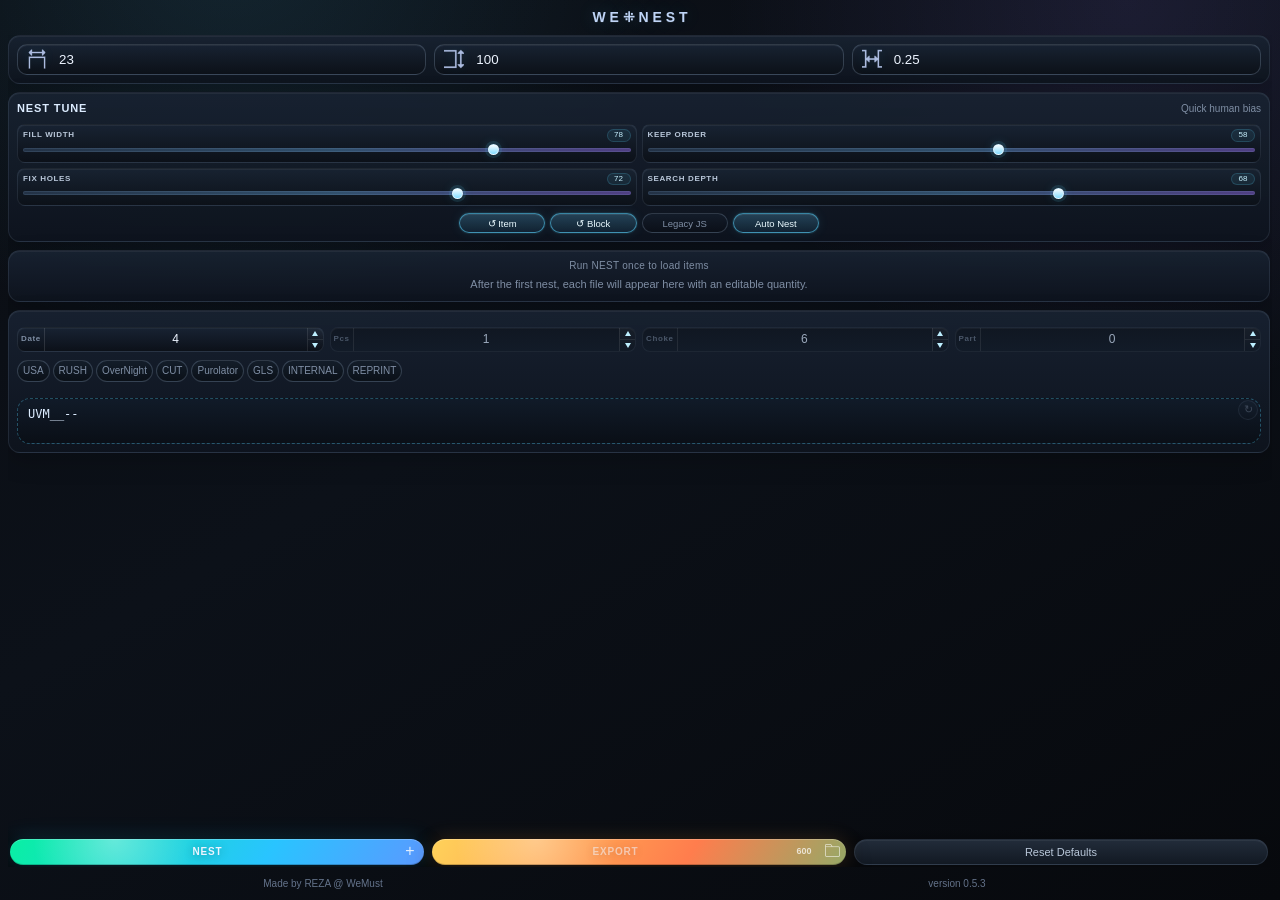
<file: extension/index.html>
<!doctype html>
<html lang="fa">
<head>
  <meta charset="utf-8" />
  <meta name="viewport" content="width=device-width, initial-scale=1" />
  <title>Nester</title>
  <link rel="stylesheet" href="styles.css" />
</head>
<body>
  <main class="panel">
    <div id="header"><h1>W E ⁜ N E S T</h1></div>
    <form id="settings-form">
      <section class="section">
        <div class="grid">
          <label class="field field-icon">
            <span class="sr-only">Width</span>
            <div class="input-with-icon">
              <img src="icons/W.png" alt="" class="input-icon" />
              <input id="sheetWidthIn" type="number" step="0.01" min="0.01" />
            </div>
          </label>
          <label class="field field-icon">
            <span class="sr-only">Max Length</span>
            <div class="input-with-icon">
              <img src="icons/H.png" alt="" class="input-icon" />
              <input id="maxLengthIn" type="number" step="0.01" min="0.01" />
            </div>
          </label>
          <label class="field field-icon">
            <span class="sr-only">Spacing</span>
            <div class="input-with-icon">
              <img src="icons/S.png" alt="" class="input-icon" />
              <input id="spacingIn" type="number" step="0.01" min="0" />
            </div>
          </label>
        </div>
      </section>

      <section class="section tune-section">
        <div class="section-head tune-head">
          <span class="tune-title">Nest Tune</span>
          <span id="solverModeNote" class="tune-note">Quick human bias</span>
        </div>
        <div class="tune-grid">
          <label class="slider-field">
            <div class="slider-head">
              <span>Fill Width</span>
              <output id="solverWidthFillBiasValue" for="solverWidthFillBias">0</output>
            </div>
            <input id="solverWidthFillBias" class="solver-slider" type="range" min="0" max="100" step="1" />
          </label>
          <label class="slider-field">
            <div class="slider-head">
              <span>Keep Order</span>
              <output id="solverOrderBiasValue" for="solverOrderBias">0</output>
            </div>
            <input id="solverOrderBias" class="solver-slider" type="range" min="0" max="100" step="1" />
          </label>
          <label class="slider-field">
            <div class="slider-head">
              <span>Fix Holes</span>
              <output id="solverHoleRepairBiasValue" for="solverHoleRepairBias">0</output>
            </div>
            <input id="solverHoleRepairBias" class="solver-slider" type="range" min="0" max="100" step="1" />
          </label>
          <label class="slider-field">
            <div class="slider-head">
              <span>Search Depth</span>
              <output id="solverSearchDepthValue" for="solverSearchDepth">0</output>
            </div>
            <input id="solverSearchDepth" class="solver-slider" type="range" min="0" max="100" step="1" />
          </label>
        </div>
        <div class="rotation-stack tune-rotation-stack">
          <label class="check check-grid">
            <input id="allowItemRotationInBlock" type="checkbox" />
            <span>↺ Item</span>
          </label>
          <label class="check check-grid">
            <input id="allowBlockRotationOnSheet" type="checkbox" />
            <span>↺ Block</span>
          </label>
          <label class="check check-grid">
            <input id="legacySolverEnabled" type="checkbox" />
            <span>Legacy JS</span>
          </label>
          <label class="check check-grid">
            <input id="autoNestEnabled" type="checkbox" />
            <span>Auto Nest</span>
          </label>
        </div>
      </section>

      <section class="section inventory-section">
        <div class="section-head">
          <span id="inventory-meta" class="inventory-meta">Run NEST once to load items</span>
        </div>
        <p id="inventory-empty" class="inventory-empty">After the first nest, each file will appear here with an editable quantity.</p>
        <div id="inventory-list" class="inventory-table" hidden></div>
      </section>

      <section class="section naming-section">
        <div class="result-name-fields">
          <div class="grid grid-3-tight grid-4-tight">
            <label class="field">
              <div class="number-field">
                <span class="input-knit">Date</span>
                <input id="outputDate" class="number-field-input" type="number" min="1" max="31" step="1" inputmode="numeric" />
                <div class="number-stepper">
                  <button class="number-stepper-btn" type="button" data-step-target="outputDate" data-step-dir="1" aria-label="Increase date"></button>
                  <button class="number-stepper-btn" type="button" data-step-target="outputDate" data-step-dir="-1" aria-label="Decrease date"></button>
                </div>
              </div>
            </label>
            <label class="field">
              <div class="number-field">
                <span class="input-knit is-resettable" data-default-target="outputPcCount">Pcs</span>
                <input id="outputPcCount" class="number-field-input" type="number" min="1" max="9" step="1" inputmode="numeric" />
                <div class="number-stepper">
                  <button class="number-stepper-btn" type="button" data-step-target="outputPcCount" data-step-dir="1" aria-label="Increase pcs"></button>
                  <button class="number-stepper-btn" type="button" data-step-target="outputPcCount" data-step-dir="-1" aria-label="Decrease pcs"></button>
                </div>
              </div>
            </label>
            <label class="field">
              <div class="number-field">
                <span class="input-knit is-resettable" data-default-target="outputChokeCount">Choke</span>
                <input id="outputChokeCount" class="number-field-input" type="number" min="1" max="8" step="1" inputmode="numeric" />
                <div class="number-stepper">
                  <button class="number-stepper-btn" type="button" data-step-target="outputChokeCount" data-step-dir="1" aria-label="Increase choke"></button>
                  <button class="number-stepper-btn" type="button" data-step-target="outputChokeCount" data-step-dir="-1" aria-label="Decrease choke"></button>
                </div>
              </div>
            </label>
            <label class="field">
              <div class="number-field">
                <span class="input-knit is-resettable" data-default-target="outputPartCount">Part</span>
                <input id="outputPartCount" class="number-field-input" type="number" min="0" max="9" step="1" inputmode="numeric" />
                <div class="number-stepper">
                  <button class="number-stepper-btn" type="button" data-step-target="outputPartCount" data-step-dir="1" aria-label="Increase part"></button>
                  <button class="number-stepper-btn" type="button" data-step-target="outputPartCount" data-step-dir="-1" aria-label="Decrease part"></button>
                </div>
              </div>
            </label>
          </div>

          <div class="tag-list" aria-label="Output tags">
            <label class="tag-pill"><input id="tagUSA" type="checkbox" /><span>USA</span></label>
            <label class="tag-pill"><input id="tagRUSH" type="checkbox" /><span>RUSH</span></label>
            <label class="tag-pill"><input id="tagOverNight" type="checkbox" /><span>OverNight</span></label>
            <label class="tag-pill"><input id="tagCUT" type="checkbox" /><span>CUT</span></label>
            <label class="tag-pill"><input id="tagPurolator" type="checkbox" /><span>Purolator</span></label>
            <label class="tag-pill"><input id="tagGLS" type="checkbox" /><span>GLS</span></label>
            <label class="tag-pill"><input id="tagINTERNAL" type="checkbox" /><span>INTERNAL</span></label>
            <label class="tag-pill"><input id="tagREPRINT" type="checkbox" /><span>REPRINT</span></label>
          </div>

          <div class="result-name-wrap">
            <textarea id="result-name-field" class="result-size-button result-name-input" rows="2" readonly spellcheck="false">UVM__--</textarea>
            <button id="btn-regenerate-name" class="result-name-reset" type="button" aria-label="Regenerate output name" title="Clear custom name and rebuild from current settings">&#8635;</button>
          </div>
        </div>
      </section>

      <div class="actions-sticky">
        <div class="actions actions-main">
          <div class="nest-action">
            <button id="btn-run" type="submit">NEST</button>
            <button id="btn-order-email" type="button" class="icon-button" aria-label="Paste order" title="Paste order">
              <span class="icon-button-text">+</span>
            </button>
          </div>
          <div class="export-action">
            <button id="btn-export" type="button">EXPORT</button>
            <button id="btn-export-dpi" type="button" class="icon-button export-dpi-button" aria-label="Toggle 600 dpi export" aria-pressed="false" title="Export at 600 dpi">600</button>
            <button id="btn-export-folder" type="button" class="icon-button" aria-label="Choose extra export folder" title="Choose extra export folder">
              <img src="icons/folder.png" alt="" class="icon-button-img" />
            </button>
          </div>
          <button id="btn-reset" type="button" class="secondary">Reset Defaults</button>
        </div>
        <div id="panel-feedback" class="panel-feedback" hidden aria-live="polite"></div>
      </div>
    </form>
    <div id="order-email-wrap" class="order-email-modal" hidden>
      <div id="order-email-backdrop" class="order-email-backdrop"></div>
      <div class="order-email-card" role="dialog" aria-modal="true" aria-label="Paste order">
        <div class="order-email-head">
          <strong>Paste Order</strong>
          <button id="btn-order-email-close" class="order-email-close" type="button" aria-label="Close paste order">&times;</button>
        </div>
        <textarea
          id="order-email-text"
          class="order-email-text"
          rows="7"
          spellcheck="false"
          placeholder="Paste the order email text here"
        ></textarea>
      </div>
    </div>
    <div class="actions footer-actions">
      <h3>Made by REZA @ WeMust</h3>
      <h3>version 0.5.3</h3>
    </div>
  </main>

  <script src="panel.js"></script>
</body>
</html>
</file>
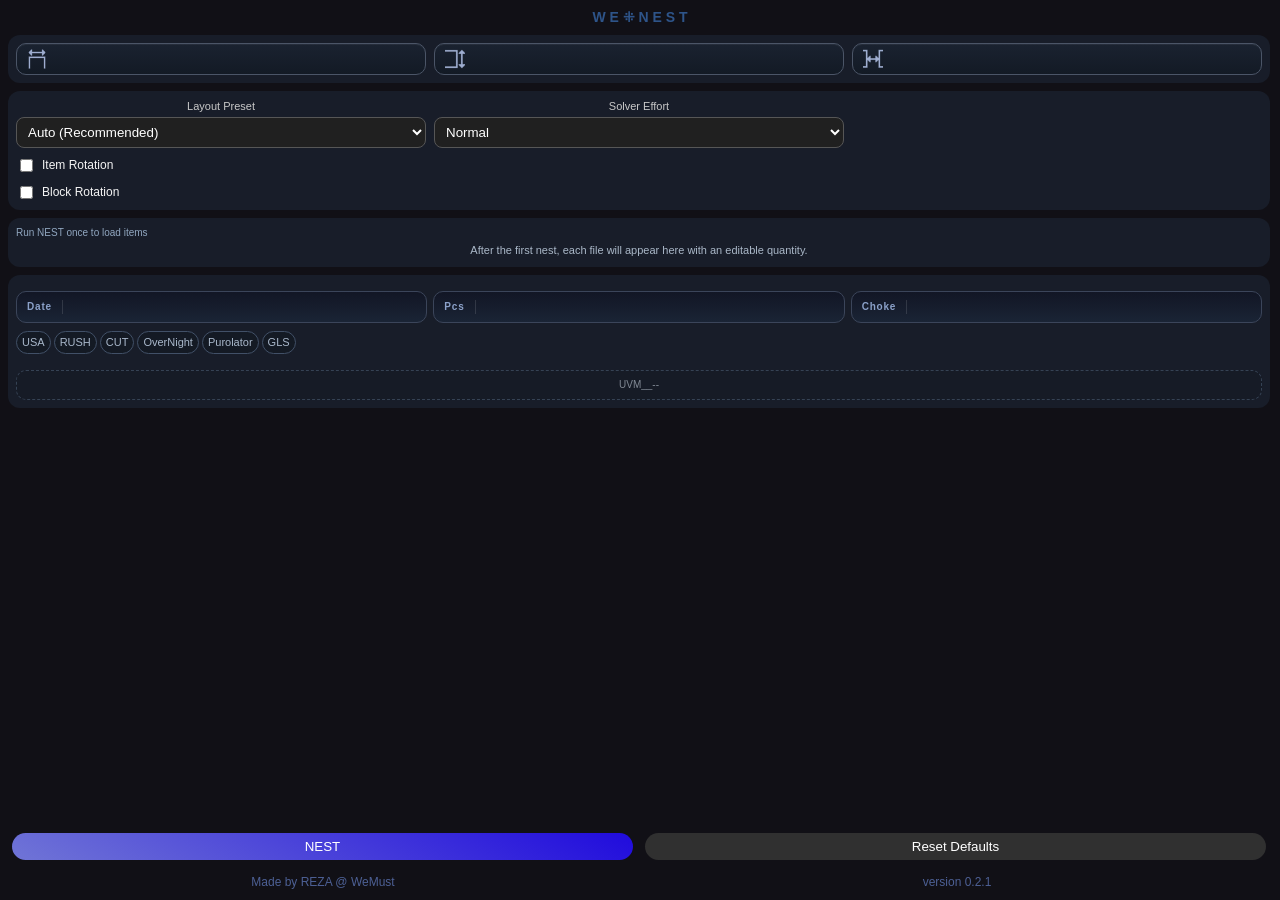
<file: illustrator-cep-2026-starter/extension/index.html>
<!doctype html>
<html lang="fa">
<head>
  <meta charset="utf-8" />
  <meta name="viewport" content="width=device-width, initial-scale=1" />
  <title>Nester</title>
  <link rel="stylesheet" href="styles.css" />
</head>
<body>
  <main class="panel">
    <div id="header"><h1>W E ⁜ N E S T</h1></div>
    <form id="settings-form">
      <section class="section">
        <div class="grid">
          <label class="field field-icon">
            <span class="sr-only">Width</span>
            <div class="input-with-icon">
              <img src="icons/W.png" alt="" class="input-icon" />
              <input id="sheetWidthIn" type="number" step="0.01" min="0.01" />
            </div>
          </label>
          <label class="field field-icon">
            <span class="sr-only">Max Length</span>
            <div class="input-with-icon">
              <img src="icons/H.png" alt="" class="input-icon" />
              <input id="maxLengthIn" type="number" step="0.01" min="0.01" />
            </div>
          </label>
          <label class="field field-icon">
            <span class="sr-only">Spacing</span>
            <div class="input-with-icon">
              <img src="icons/S.png" alt="" class="input-icon" />
              <input id="spacingIn" type="number" step="0.01" min="0" />
            </div>
          </label>
        </div>
      </section>

      <section class="section">
        <div class="grid">
          <label class="field">
            <span>Layout Preset</span>
            <select id="optimizePreset">
              <option value="Auto">Auto (Recommended)</option>
              <option value="Compact">Compact</option>
              <option value="Balanced">Balanced</option>
              <option value="Ordered">Ordered</option>
            </select>
          </label>
          <label class="field">
            <span>Solver Effort</span>
            <select id="searchEffort">
              <option value="Normal">Normal</option>
              <option value="High">High</option>
            </select>
          </label>
        </div>
        <label class="check">
          <input id="allowItemRotationInBlock" type="checkbox" />
          <span>Item Rotation</span>
        </label>
        <label class="check">
          <input id="allowBlockRotationOnSheet" type="checkbox" />
          <span>Block Rotation</span>
        </label>
      </section>

      <section class="section inventory-section">
        <div class="section-head">
          <span id="inventory-meta" class="inventory-meta">Run NEST once to load items</span>
        </div>
        <p id="inventory-empty" class="inventory-empty">After the first nest, each file will appear here with an editable quantity.</p>
        <div id="inventory-list" class="inventory-table" hidden></div>
      </section>

      <section class="section naming-section">
        <div class="result-name-fields">
          <div class="grid grid-3-tight">
            <label class="field">
              <div class="number-field">
                <span class="input-knit">Date</span>
                <input id="outputDate" type="number" min="1" max="31" step="1" />
              </div>
            </label>
            <label class="field">
              <div class="number-field">
                <span class="input-knit">Pcs</span>
                <input id="outputPcCount" type="number" min="1" max="9" step="1" />
              </div>
            </label>
            <label class="field">
              <div class="number-field">
                <span class="input-knit">Choke</span>
                <input id="outputChokeCount" type="number" min="1" max="8" step="1" />
              </div>
            </label>
          </div>

          <div class="tag-list" aria-label="Output tags">
            <label class="tag-pill"><input id="tagUSA" type="checkbox" /><span>USA</span></label>
            <label class="tag-pill"><input id="tagRUSH" type="checkbox" /><span>RUSH</span></label>
            <label class="tag-pill"><input id="tagCUT" type="checkbox" /><span>CUT</span></label>
            <label class="tag-pill"><input id="tagOverNight" type="checkbox" /><span>OverNight</span></label>
            <label class="tag-pill"><input id="tagPurolator" type="checkbox" /><span>Purolator</span></label>
            <label class="tag-pill"><input id="tagGLS" type="checkbox" /><span>GLS</span></label>
          </div>

          <button id="btn-copy-output-size" type="button" class="result-size-button" disabled>UVM__--</button>
        </div>
      </section>

      <div class="actions actions-sticky">
        <button id="btn-run" type="submit">NEST</button>
        <button id="btn-reset" type="button" class="secondary">Reset Defaults</button>
      </div>
    </form>
    <div class="actions footer-actions">
      <h3>Made by REZA @ WeMust</h3>
      <h3>version 0.2.1</h3>
    </div>
  </main>

  <script src="panel.js"></script>
</body>
</html>
</file>
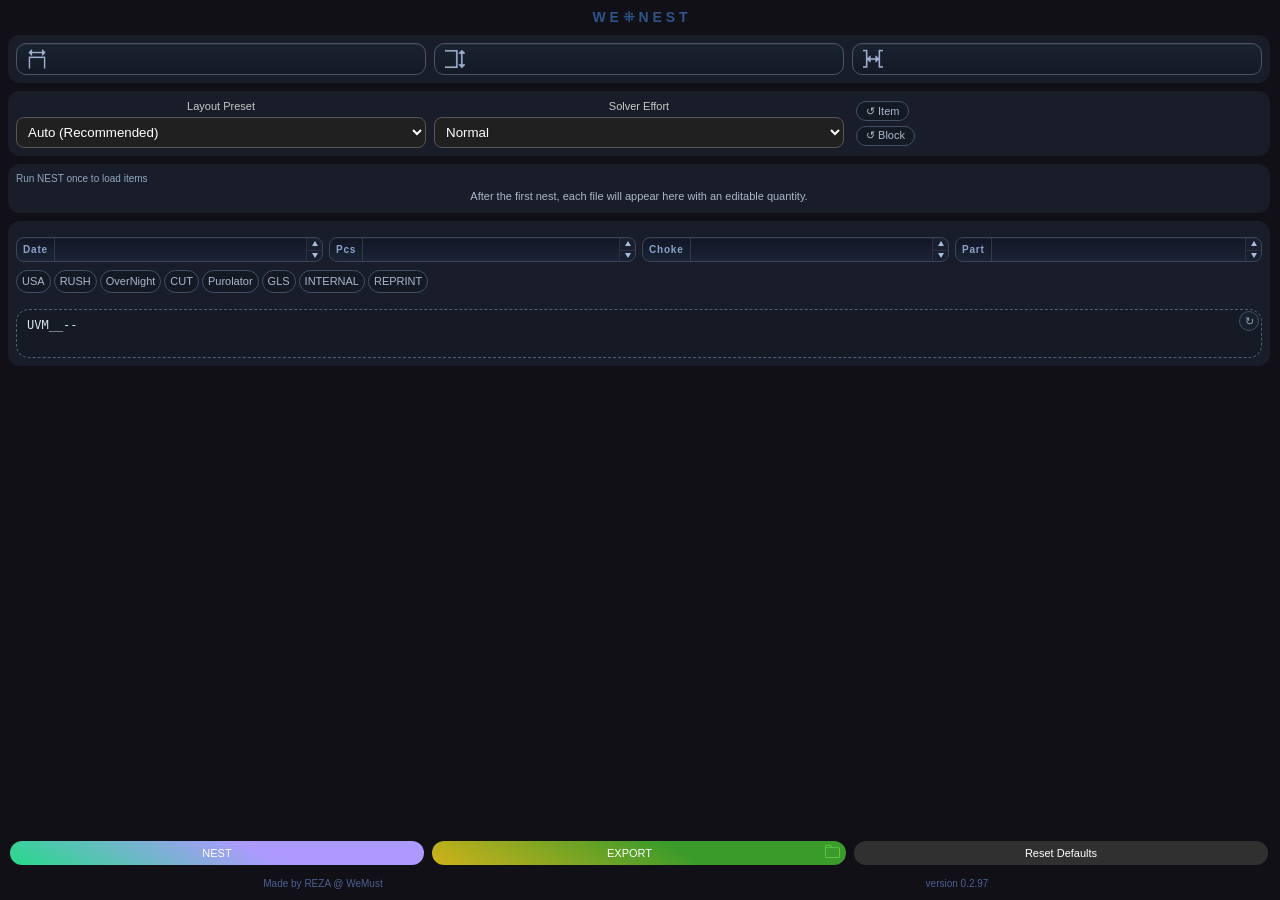
<file: WeNest/extension/index.html>
<!doctype html>
<html lang="fa">
<head>
  <meta charset="utf-8" />
  <meta name="viewport" content="width=device-width, initial-scale=1" />
  <title>Nester</title>
  <link rel="stylesheet" href="styles.css" />
</head>
<body>
  <main class="panel">
    <div id="header"><h1>W E ⁜ N E S T</h1></div>
    <form id="settings-form">
      <section class="section">
        <div class="grid">
          <label class="field field-icon">
            <span class="sr-only">Width</span>
            <div class="input-with-icon">
              <img src="icons/W.png" alt="" class="input-icon" />
              <input id="sheetWidthIn" type="number" step="0.01" min="0.01" />
            </div>
          </label>
          <label class="field field-icon">
            <span class="sr-only">Max Length</span>
            <div class="input-with-icon">
              <img src="icons/H.png" alt="" class="input-icon" />
              <input id="maxLengthIn" type="number" step="0.01" min="0.01" />
            </div>
          </label>
          <label class="field field-icon">
            <span class="sr-only">Spacing</span>
            <div class="input-with-icon">
              <img src="icons/S.png" alt="" class="input-icon" />
              <input id="spacingIn" type="number" step="0.01" min="0" />
            </div>
          </label>
        </div>
      </section>

      <section class="section">
        <div class="grid settings-top-grid">
          <label class="field">
            <span>Layout Preset</span>
            <select id="optimizePreset">
              <option value="Auto">Auto (Recommended)</option>
              <option value="Compact">Compact</option>
              <option value="Balanced">Balanced</option>
              <option value="Ordered">Ordered</option>
            </select>
          </label>
          <label class="field">
            <span>Solver Effort</span>
            <select id="searchEffort">
              <option value="Normal">Normal</option>
              <option value="High">High</option>
            </select>
          </label>
          <div class="rotation-stack">
            <label class="check check-grid">
              <input id="allowItemRotationInBlock" type="checkbox" />
              <span>↺ Item</span>
            </label>
            <label class="check check-grid">
              <input id="allowBlockRotationOnSheet" type="checkbox" />
              <span>↺ Block</span>
            </label>
          </div>
        </div>
      </section>

      <section class="section inventory-section">
        <div class="section-head">
          <span id="inventory-meta" class="inventory-meta">Run NEST once to load items</span>
        </div>
        <p id="inventory-empty" class="inventory-empty">After the first nest, each file will appear here with an editable quantity.</p>
        <div id="inventory-list" class="inventory-table" hidden></div>
      </section>

      <section class="section naming-section">
        <div class="result-name-fields">
          <div class="grid grid-3-tight grid-4-tight">
            <label class="field">
              <div class="number-field">
                <span class="input-knit">Date</span>
                <input id="outputDate" class="number-field-input" type="number" min="1" max="31" step="1" inputmode="numeric" />
                <div class="number-stepper">
                  <button class="number-stepper-btn" type="button" data-step-target="outputDate" data-step-dir="1" aria-label="Increase date"></button>
                  <button class="number-stepper-btn" type="button" data-step-target="outputDate" data-step-dir="-1" aria-label="Decrease date"></button>
                </div>
              </div>
            </label>
            <label class="field">
              <div class="number-field">
                <span class="input-knit">Pcs</span>
                <input id="outputPcCount" class="number-field-input" type="number" min="1" max="9" step="1" inputmode="numeric" />
                <div class="number-stepper">
                  <button class="number-stepper-btn" type="button" data-step-target="outputPcCount" data-step-dir="1" aria-label="Increase pcs"></button>
                  <button class="number-stepper-btn" type="button" data-step-target="outputPcCount" data-step-dir="-1" aria-label="Decrease pcs"></button>
                </div>
              </div>
            </label>
            <label class="field">
              <div class="number-field">
                <span class="input-knit">Choke</span>
                <input id="outputChokeCount" class="number-field-input" type="number" min="1" max="8" step="1" inputmode="numeric" />
                <div class="number-stepper">
                  <button class="number-stepper-btn" type="button" data-step-target="outputChokeCount" data-step-dir="1" aria-label="Increase choke"></button>
                  <button class="number-stepper-btn" type="button" data-step-target="outputChokeCount" data-step-dir="-1" aria-label="Decrease choke"></button>
                </div>
              </div>
            </label>
            <label class="field">
              <div class="number-field">
                <span class="input-knit">Part</span>
                <input id="outputPartCount" class="number-field-input" type="number" min="0" max="9" step="1" inputmode="numeric" />
                <div class="number-stepper">
                  <button class="number-stepper-btn" type="button" data-step-target="outputPartCount" data-step-dir="1" aria-label="Increase part"></button>
                  <button class="number-stepper-btn" type="button" data-step-target="outputPartCount" data-step-dir="-1" aria-label="Decrease part"></button>
                </div>
              </div>
            </label>
          </div>

          <div class="tag-list" aria-label="Output tags">
            <label class="tag-pill"><input id="tagUSA" type="checkbox" /><span>USA</span></label>
            <label class="tag-pill"><input id="tagRUSH" type="checkbox" /><span>RUSH</span></label>
            <label class="tag-pill"><input id="tagOverNight" type="checkbox" /><span>OverNight</span></label>
            <label class="tag-pill"><input id="tagCUT" type="checkbox" /><span>CUT</span></label>
            <label class="tag-pill"><input id="tagPurolator" type="checkbox" /><span>Purolator</span></label>
            <label class="tag-pill"><input id="tagGLS" type="checkbox" /><span>GLS</span></label>
            <label class="tag-pill"><input id="tagINTERNAL" type="checkbox" /><span>INTERNAL</span></label>
            <label class="tag-pill"><input id="tagREPRINT" type="checkbox" /><span>REPRINT</span></label>
          </div>

          <div class="result-name-wrap">
            <textarea id="result-name-field" class="result-size-button result-name-input" rows="2" readonly spellcheck="false">UVM__--</textarea>
            <button id="btn-regenerate-name" class="result-name-reset" type="button" aria-label="Regenerate output name" title="Clear custom name and rebuild from current settings">&#8635;</button>
          </div>
        </div>
      </section>

      <div class="actions-sticky">
        <div class="actions actions-main">
          <button id="btn-run" type="submit">NEST</button>
          <div class="export-action">
            <button id="btn-export" type="button">EXPORT</button>
            <button id="btn-export-folder" type="button" class="icon-button" aria-label="Choose extra export folder" title="Choose extra export folder">
              <img src="icons/folder.png" alt="" class="icon-button-img" />
            </button>
          </div>
          <button id="btn-reset" type="button" class="secondary">Reset Defaults</button>
        </div>
        <div id="panel-feedback" class="panel-feedback" hidden aria-live="polite"></div>
      </div>
    </form>
    <div class="actions footer-actions">
      <h3>Made by REZA @ WeMust</h3>
      <h3>version 0.2.97</h3>
    </div>
  </main>

  <script src="panel.js"></script>
</body>
</html>
</file>
<file: extension/styles.css>
* {
  box-sizing: border-box;
}

:root {
  --bg-0: #07090d;
  --bg-1: #0d1118;
  --bg-2: #111823;
  --bg-3: #151e2b;
  --bg-4: #1a2636;
  --line-soft: rgba(144, 163, 190, 0.14);
  --line: rgba(164, 186, 216, 0.24);
  --line-strong: rgba(178, 207, 247, 0.38);
  --text: #edf4ff;
  --text-soft: #b9c7d9;
  --text-muted: #7f8ea4;
  --accent: #58d5ff;
  --accent-2: #9c7cff;
  --success: #30e7a2;
  --success-deep: #0b8b61;
  --warning: #ffbd57;
  --danger: #ff657d;
  --shadow-deep: 0 16px 34px rgba(0, 0, 0, 0.38);
  --shadow-inset: inset 0 1px 0 rgba(255, 255, 255, 0.055);
  --field-bg: linear-gradient(180deg, rgba(24, 35, 50, 0.98), rgba(12, 17, 25, 0.98));
}

html,
body {
  margin: 0;
  height: 100%;
  font:
    12px/1.35 "Segoe UI",
    Tahoma,
    sans-serif;
  background: var(--bg-0);
  color: var(--text);
  -webkit-user-select: none;
  user-select: none;
  scrollbar-color: #314058 #090d13;
  scrollbar-width: thin;
  background-image:
    radial-gradient(circle at 18% -8%, rgba(88, 213, 255, 0.12), transparent 30%),
    radial-gradient(circle at 88% 0%, rgba(156, 124, 255, 0.11), transparent 28%),
    linear-gradient(150deg, #0a0d13 0%, #0c1119 42%, #07090d 100%);
}

body {
  padding: 8px;
}

body::-webkit-scrollbar,
#settings-form::-webkit-scrollbar {
  width: 10px;
}

body::-webkit-scrollbar-track,
#settings-form::-webkit-scrollbar-track {
  background: #090d13;
  border-radius: 10px;
}

body::-webkit-scrollbar-thumb,
#settings-form::-webkit-scrollbar-thumb {
  background: linear-gradient(180deg, #3b4d67, #243248);
  border-radius: 10px;
  border: 2px solid #090d13;
}

body::-webkit-scrollbar-thumb:hover,
#settings-form::-webkit-scrollbar-thumb:hover {
  background: linear-gradient(180deg, #4b6485, #30435c);
}

.panel {
  text-align: center;
  height: 100%;
  display: flex;
  flex-direction: column;
  gap: 8px;
}

#header h1 {
  color: #bfd4f6;
  margin: 0;
  font-size: 14px;
  font-weight: 600;
  text-shadow:
    0 0 18px rgba(88, 213, 255, 0.22),
    0 1px 0 rgba(255, 255, 255, 0.06);
}

#settings-form {
  min-height: 0;
  flex: 1;
  overflow: auto;
  display: flex;
  flex-direction: column;
  gap: 8px;
  padding-right: 2px;
}

.section {
  border: 1px solid var(--line-soft);
  border-radius: 12px;
  background:
    linear-gradient(180deg, rgba(24, 34, 49, 0.94), rgba(14, 20, 30, 0.96));
  padding: 8px;
  text-align: center;
  box-shadow:
    var(--shadow-inset),
    0 8px 24px rgba(0, 0, 0, 0.18);
}

.section-head {
  display: flex;
  align-items: center;
  justify-content: space-between;
  gap: 8px;
  margin-bottom: 4px;
}

h2 {
  margin: 0;
  font-size: 12px;
  font-weight: 600;
  color: rgba(213, 226, 245, 0.5);
}

.grid {
  display: grid;
  grid-template-columns: repeat(3, minmax(0, 1fr));
  gap: 8px;
}

.grid-3-tight {
  grid-template-columns: repeat(3, minmax(0, 1fr));
  gap: 6px;
}

.settings-top-grid {
  grid-template-columns: repeat(3, minmax(0, 1fr));
}

.tune-section {
  text-align: left;
}

.tune-head {
  margin-bottom: 8px;
}

.tune-title {
  font-size: 11px;
  font-weight: 600;
  color: #dcecff;
  letter-spacing: 0.08em;
  text-transform: uppercase;
}

.tune-note {
  font-size: 10px;
  color: var(--text-muted);
}

.tune-grid {
  display: grid;
  grid-template-columns: repeat(2, minmax(0, 1fr));
  gap: 5px;
}

.slider-field {
  display: flex;
  flex-direction: column;
  gap: 1px;
  padding: 4px 5px 5px;
  border: 1px solid var(--line-soft);
  border-radius: 8px;
  background: var(--field-bg);
  box-shadow: var(--shadow-inset);
}

.slider-head {
  display: flex;
  align-items: center;
  justify-content: space-between;
  gap: 5px;
}

.slider-head span {
  font-size: 8px;
  font-weight: 600;
  color: var(--text-soft);
  letter-spacing: 0.08em;
  text-transform: uppercase;
}

.slider-head output {
  min-width: 24px;
  padding: 0 4px;
  border-radius: 999px;
  background: rgba(88, 213, 255, 0.08);
  border: 1px solid rgba(88, 213, 255, 0.18);
  color: #c8f1ff;
  font-size: 8px;
  line-height: 1.35;
  text-align: center;
}

.solver-slider {
  width: 100%;
  margin: 0;
  height: 14px;
  padding: 0;
  border: 0;
  appearance: none;
  -webkit-appearance: none;
  background: transparent;
  cursor: pointer;
}

.solver-slider:focus {
  outline: none;
}

.solver-slider::-webkit-slider-runnable-track {
  height: 4px;
  border-radius: 999px;
  background: linear-gradient(90deg, #233246 0%, #31506d 52%, #4f3f83 100%);
  box-shadow: inset 0 0 0 1px rgba(179, 212, 255, 0.1);
}

.solver-slider::-webkit-slider-thumb {
  width: 11px;
  height: 11px;
  margin-top: -3.5px;
  border: 1px solid rgba(228, 245, 255, 0.76);
  border-radius: 50%;
  background: linear-gradient(180deg, #f8fdff 0%, #83dcff 100%);
  box-shadow:
    0 1px 3px rgba(0, 0, 0, 0.32),
    0 0 0 3px rgba(88, 213, 255, 0.12),
    0 0 12px rgba(88, 213, 255, 0.22);
  -webkit-appearance: none;
  appearance: none;
  cursor: pointer;
}

.solver-slider::-moz-range-track {
  height: 4px;
  border: 0;
  border-radius: 999px;
  background: linear-gradient(90deg, #233246 0%, #31506d 52%, #4f3f83 100%);
  box-shadow: inset 0 0 0 1px rgba(179, 212, 255, 0.1);
}

.solver-slider::-moz-range-thumb {
  width: 11px;
  height: 11px;
  border: 1px solid rgba(228, 245, 255, 0.76);
  border-radius: 50%;
  background: linear-gradient(180deg, #f8fdff 0%, #83dcff 100%);
  box-shadow:
    0 1px 3px rgba(0, 0, 0, 0.32),
    0 0 0 3px rgba(88, 213, 255, 0.12),
    0 0 12px rgba(88, 213, 255, 0.22);
  cursor: pointer;
}

.solver-slider:hover::-webkit-slider-runnable-track,
.solver-slider:focus::-webkit-slider-runnable-track {
  background: linear-gradient(90deg, #2b435f 0%, #3f6e92 52%, #6751a2 100%);
}

.solver-slider:hover::-moz-range-track,
.solver-slider:focus::-moz-range-track {
  background: linear-gradient(90deg, #2b435f 0%, #3f6e92 52%, #6751a2 100%);
}

.solver-slider:hover::-webkit-slider-thumb,
.solver-slider:focus::-webkit-slider-thumb {
  box-shadow:
    0 1px 4px rgba(0, 0, 0, 0.36),
    0 0 0 4px rgba(88, 213, 255, 0.18),
    0 0 16px rgba(88, 213, 255, 0.32);
}

.solver-slider:hover::-moz-range-thumb,
.solver-slider:focus::-moz-range-thumb {
  box-shadow:
    0 1px 4px rgba(0, 0, 0, 0.36),
    0 0 0 4px rgba(88, 213, 255, 0.18),
    0 0 16px rgba(88, 213, 255, 0.32);
}

.rotation-stack.tune-rotation-stack {
  display: grid;
  width: min(100%, 360px);
  margin: 7px auto 0;
  grid-template-columns: repeat(4, minmax(0, 1fr)) !important;
  gap: 5px;
}

.rotation-stack.tune-rotation-stack .check-grid {
  padding: 0;
}

.rotation-stack.tune-rotation-stack .check-grid span {
  width: 100%;
  min-height: 20px;
  padding: 0 5px;
  font-size: 9.5px;
  white-space: nowrap;
  border-radius: 11px;
}

.legacy-locked {
  opacity: 0.5;
}

.legacy-locked,
.legacy-locked span,
.legacy-locked label {
  cursor: not-allowed !important;
}

.legacy-locked .solver-slider,
.legacy-locked .check-grid span {
  filter: saturate(0.6) brightness(0.82);
}

.field {
  display: flex;
  flex-direction: column;
  gap: 3px;
  min-width: 0;
}

.field > span {
  color: var(--text-soft);
  font-size: 11px;
}

.field-icon {
  gap: 0;
}

.sr-only {
  position: absolute;
  width: 1px;
  height: 1px;
  padding: 0;
  margin: -1px;
  overflow: hidden;
  clip: rect(0, 0, 0, 0);
  white-space: nowrap;
  border: 0;
}

.input-with-icon {
  position: relative;
  display: flex;
  align-items: center;
  width: 100%;
  border: 1px solid var(--line);
  border-radius: 10px;
  background: var(--field-bg);
  overflow: hidden;
  box-shadow: var(--shadow-inset);
}

.input-icon {
  width: 20px;
  height: 20px;
  /* padding: 2px; */
  flex: 0 0 28px;
  margin: 3px 4px 3px 5px;
  object-fit: contain;
  opacity: 0.88;
  filter: drop-shadow(0 0 7px rgba(88, 213, 255, 0.14));
}

input[type="number"],
input[type="text"],
select {
  width: 100%;
  padding: 6px 7px;
  border: 1px solid var(--line);
  border-radius: 8px;
  background: var(--bg-2);
  color: var(--text);
  -webkit-user-select: text;
  user-select: text;
}

.input-with-icon input {
  border: none;
  border-radius: 0;
  background: transparent;
  padding: 7px 8px 7px 4px;
  color: var(--text);
}

.input-with-icon input:focus {
  outline: none;
}

.input-with-icon input::-webkit-inner-spin-button,
.input-with-icon input::-webkit-outer-spin-button {
  -webkit-appearance: none;
  margin: 0;
}

.input-with-icon input[type="number"] {
  -moz-appearance: textfield;
}

.check {
  display: flex;
  align-items: center;
  gap: 6px;
  margin-top: 8px;
}

.check-grid {
  position: relative;
  display: inline-flex;
  align-items: center;
  margin-top: 0;
  min-height: 10px;
  justify-content: flex-start;
  padding: 0 4px;
  box-sizing: border-box;
  font-size: 11px;
  cursor: pointer;
}

.rotation-stack {
  display: grid;
  grid-template-columns: 1fr;
  gap: 0;
}

.check-grid input {
  position: absolute;
  opacity: 0;
  pointer-events: none;
}

.check-grid span {
  display: inline-flex;
  align-items: center;
  justify-content: center;
  min-height: 20px;
  padding: 0px 9px;
  border: 1px solid var(--line);
  border-radius: 12px;
  background: linear-gradient(180deg, rgba(20, 29, 42, 0.96), rgba(11, 16, 24, 0.96));
  color: var(--text-muted);
  line-height: 1;
  transition:
    background-color 120ms ease,
    border-color 120ms ease,
    color 120ms ease;
}

.check-grid input:checked + span {
  border-color: rgba(88, 213, 255, 0.55);
  background:
    linear-gradient(180deg, rgba(38, 70, 91, 0.92), rgba(18, 35, 51, 0.96));
  color: #eafaff;
  box-shadow:
    inset 0 1px 0 rgba(255, 255, 255, 0.08),
    0 0 0 1px rgba(88, 213, 255, 0.08),
    0 0 12px rgba(88, 213, 255, 0.1);
}

.check-grid:hover span {
  border-color: rgba(164, 211, 255, 0.42);
  color: #e0ecfb;
}

.actions {
  display: grid;
  grid-template-columns: 1fr 1fr;
  gap: 8px;
  padding: 2px;
}

.actions > button,
.nest-action button,
.export-action button {
  margin: 0;
}

.actions-main {
  grid-template-columns: repeat(3, minmax(0, 1fr));
}

.nest-action,
.export-action {
  position: relative;
  min-width: 0;
  display: grid;
  grid-template-columns: minmax(0, 1fr) 28px;
  gap: 0;
  align-items: stretch;
  overflow: visible;
  border-radius: 14px;
  isolation: isolate;
  background-size: 140% 140%;
  background-position: 0% 50%;
  --action-glow-color: rgba(88, 213, 255, 0.8);
  --action-glow-color-2: rgba(124, 255, 130, 0.5);
  --action-glow-core: rgba(255, 255, 255, 0.92);
  --action-glow-top: -10px;
  --action-glow-height: 5px;
  --action-glow-blur: 15px;
  box-shadow:
    inset 0 1px 0 rgba(255, 255, 255, 0.18),
    inset 0 -1px 0 rgba(0, 0, 0, 0.28),
    0 10px 24px rgba(0, 0, 0, 0.3);
  transition: filter 180ms ease, box-shadow 180ms ease, transform 180ms ease;
}

.nest-action::before,
.export-action::before {
  content: "";
  position: absolute;
  left: 9%;
  right: 9%;
  top: var(--action-glow-top);
  height: var(--action-glow-height);
  border-radius: 999px;
  background:
    radial-gradient(ellipse at center, var(--action-glow-core) 0%, transparent 58%),
    linear-gradient(90deg, transparent 0%, var(--action-glow-color) 24%, var(--action-glow-color-2) 58%, var(--action-glow-color) 82%, transparent 100%);
  filter: blur(var(--action-glow-blur));
  opacity: 0;
  transform: translateY(5px) scaleX(0.62);
  transform-origin: center;
  pointer-events: none;
  z-index: 0;
  transition:
    opacity 180ms ease,
    transform 220ms cubic-bezier(0.22, 1, 0.36, 1),
    filter 180ms ease;
}

.nest-action {
  --action-glow-color: rgba(41, 196, 255, 0.88);
  --action-glow-color-2: rgba(9, 240, 162, 0.72);
  --action-glow-core: rgba(224, 255, 250, 0.96);
  background-image:
    radial-gradient(circle at 18% 12%, rgba(255, 255, 255, 0.34), transparent 17%),
    linear-gradient(120deg, #09f0a2 0%, #29c4ff 45%, #8d6dff 100%);
  box-shadow:
    inset 0 1px 0 rgba(255, 255, 255, 0.22),
    inset 0 -1px 0 rgba(0, 0, 0, 0.22),
    0 0 22px rgba(41, 196, 255, 0.2),
    0 12px 26px rgba(0, 0, 0, 0.34);
}

.export-action {
  --action-glow-color: rgba(255, 196, 86, 0.9);
  --action-glow-color-2: rgba(40, 214, 129, 0.72);
  --action-glow-core: rgba(255, 250, 215, 0.96);
  grid-template-columns: minmax(0, 1fr) 28px 28px;
  background-image:
    radial-gradient(circle at 18% 12%, rgba(255, 255, 255, 0.32), transparent 17%),
    linear-gradient(120deg, #ffd35a 0%, #ff7d4d 45%, #28d681 100%);
  box-shadow:
    inset 0 1px 0 rgba(255, 255, 255, 0.22),
    inset 0 -1px 0 rgba(0, 0, 0, 0.22),
    0 0 20px rgba(255, 172, 75, 0.18),
    0 12px 26px rgba(0, 0, 0, 0.34);
}

.actions-sticky {
  position: sticky;
  bottom: 0;
  z-index: 4;
  display: block;
  margin-top: auto;
  padding-top: 8px;
  /* padding-bottom: 2px; */
  background: linear-gradient(
    180deg,
    rgba(7, 9, 13, 0) 0%,
    rgba(7, 9, 13, 0.92) 28%,
    rgba(7, 9, 13, 1) 100%
  );
}

.panel-feedback {
  position: absolute;
  left: 4px;
  right: 4px;
  bottom: calc(100% + 4px);
  z-index: 5;
  margin: 0;
  padding: 8px 10px;
  border: 1px solid var(--line);
  border-radius: 12px;
  background: linear-gradient(180deg, #162234 0%, #0d141f 100%);
  color: var(--text);
  font-size: 11px;
  line-height: 1.4;
  text-align: left;
  box-shadow:
    var(--shadow-inset),
    var(--shadow-deep);
  pointer-events: none;
  opacity: 0;
  transform: translateY(14px);
  transition:
    opacity 380ms ease,
    transform 620ms cubic-bezier(0.22, 1, 0.36, 1);
}

.panel-feedback.is-visible {
  opacity: 1;
  transform: translateY(0);
}

.panel-feedback.is-success {
  border-color: rgba(48, 231, 162, 0.46);
  background: linear-gradient(180deg, #12382f 0%, #0b1d1b 100%);
  color: #ddfff4;
}

.panel-feedback.is-warning {
  border-color: rgba(255, 189, 87, 0.52);
  background: linear-gradient(180deg, #382613 0%, #20160c 100%);
  color: #ffedc9;
}

.panel-feedback.is-error {
  border-color: rgba(255, 101, 125, 0.5);
  background: linear-gradient(180deg, #391723 0%, #220d16 100%);
  color: #ffe2e8;
}

button {
  padding: 6px;
  margin: 2px;
  border: none;
  border-radius: 14px;
  font-size: 11px;
  background: linear-gradient(180deg, #273346, #151d2a);
  color: var(--text);
  cursor: pointer;
}

#btn-run,
#btn-export {
  position: relative;
  isolation: isolate;
  padding-left: 15px;
  overflow: hidden;
  font-size: 10px;
  font-weight: 800;
  letter-spacing: 0.08em;
  text-shadow: 0 1px 10px rgba(0, 0, 0, 0.32);
}

.nest-action > #btn-run,
.nest-action > .icon-button,
.export-action > #btn-export,
.export-action > .icon-button {
  position: relative;
  z-index: 1;
  min-width: 0;
  border: none;
  border-radius: 0;
  background: transparent;
  box-shadow: none;
}

.nest-action > #btn-run,
.export-action > #btn-export {
  border-top-left-radius: 14px;
  border-bottom-left-radius: 14px;
}

.export-action > .icon-button {
  border-radius: 0;
}

.export-action > .icon-button:last-child {
  border-top-right-radius: 14px;
  border-bottom-right-radius: 14px;
}

.nest-action > #btn-run:hover,
.export-action > #btn-export:hover {
  background: rgba(255, 255, 255, 0.13);
}

.nest-action > #btn-run:active,
.export-action > #btn-export:active {
  background: rgba(0, 0, 0, 0.08);
}

.nest-action:hover,
.export-action:hover {
  filter: saturate(1.1) brightness(1.04);
  transform: translateY(-3px) scale(1.02);
  box-shadow:
    inset 0 1px 0 rgba(255, 255, 255, 0.18),
    inset 0 -1px 0 rgba(0, 0, 0, 0.28),
    0 13px 27px rgba(0, 0, 0, 0.34);
}

.nest-action:hover::before,
.export-action:hover::before {
  opacity: 0.95;
  transform: translateY(0) scaleX(1);
}

.nest-action.is-busy,
.export-action.is-busy {
  filter: saturate(1.16) brightness(1.08);
  box-shadow:
    0 0 0 1px rgba(255, 255, 255, 0.18) inset,
    0 0 24px rgba(88, 213, 255, 0.22),
    0 12px 28px rgba(0, 0, 0, 0.36);
  animation: action-busy-breathe 1.7s ease-in-out infinite;
  overflow: visible;
}

#btn-run[aria-busy="true"],
#btn-export[aria-busy="true"] {
  letter-spacing: 0.08em;
  text-shadow: 0 0 10px rgba(255, 255, 255, 0.18);
}

#btn-run[aria-busy="true"]::after,
#btn-export[aria-busy="true"]::after {
  content: "";
  position: absolute;
  inset: 0;
  background: linear-gradient(
    110deg,
    transparent 18%,
    rgba(255, 255, 255, 0.08) 34%,
    rgba(255, 255, 255, 0.38) 50%,
    rgba(255, 255, 255, 0.1) 64%,
    transparent 80%
  );
  transform: translateX(-130%);
  pointer-events: none;
  animation: action-busy-sheen 1.45s ease-in-out infinite;
}

#btn-run[aria-busy="true"]:disabled,
#btn-export[aria-busy="true"]:disabled {
  opacity: 1;
}

.icon-button {
  display: inline-flex;
  align-items: center;
  justify-content: center;
  padding: 0;
  margin: 0;
  border-left: 1px solid rgba(8, 15, 24, 0.28);
  border-top-right-radius: 14px;
  border-bottom-right-radius: 14px;
  background: rgba(0, 0, 0, 0.13);
}

.icon-button:hover {
  background: rgba(255, 255, 255, 0.16);
}

.icon-button.is-selected {
  background: rgba(255, 255, 255, 0.18);
  box-shadow: inset 0 0 0 1px rgba(255, 255, 255, 0.16);
}

.export-dpi-button {
  font-size: 9px;
  font-weight: 700;
  line-height: 1;
  color: rgba(255, 255, 255, 0.72);
}

.export-dpi-button.is-selected {
  background: rgba(255, 255, 255, 0.24);
  color: #ffffff;
  text-shadow: 0 0 9px rgba(255, 255, 255, 0.24);
}

.icon-button-img {
  width: 15px;
  /* height: 16px; */
  object-fit: contain;
  padding-bottom: 2px;
  display: block;
  mix-blend-mode: overlay;
  opacity: 0.62;
}

.icon-button-text {
  display: block;
  font-size: 16px;
  line-height: 1;
  color: rgba(255, 255, 255, 0.82);
  padding-bottom: 1px;
}

button.secondary {
  border: 1px solid var(--line-soft);
  background: linear-gradient(180deg, #222c3a, #121923);
  color: var(--text-soft);
  box-shadow: var(--shadow-inset);
}

button:disabled {
  opacity: 0.54;
  cursor: default;
}

@keyframes action-busy-breathe {
  0%,
  100% {
    transform: translateY(0);
    background-position: 0% 50%;
  }

  50% {
    transform: translateY(-0.5px);
    background-position: 100% 50%;
  }
}

@keyframes action-busy-sheen {
  0% {
    transform: translateX(-130%);
    opacity: 0;
  }

  18% {
    opacity: 0.95;
  }

  72% {
    opacity: 0.95;
  }

  100% {
    transform: translateX(130%);
    opacity: 0;
  }
}

.inventory-meta {
  display: block;
  width: 100%;
  font-size: 10px;
  color: var(--text-muted);
  text-align: center;
  letter-spacing: 0.03em;
}

.inventory-meta-warning {
  color: var(--danger);
  text-shadow: 0 0 10px rgba(255, 101, 125, 0.42);
  animation: inventory-meta-alert 0.95s steps(2, end) infinite;
}

@keyframes inventory-meta-alert {
  0%,
  45% {
    opacity: 1;
    filter: saturate(1);
  }

  46%,
  100% {
    opacity: 0.28;
    filter: saturate(1.4);
  }
}

.order-email-modal[hidden] {
  display: none !important;
}

.order-email-modal {
  position: absolute;
  inset: 0;
  z-index: 7;
  display: flex;
  align-items: center;
  justify-content: center;
  padding: 14px;
}

.order-email-backdrop {
  position: absolute;
  inset: 0;
  background: rgba(3, 6, 10, 0.74);
  backdrop-filter: blur(2px);
}

.order-email-card {
  position: relative;
  z-index: 1;
  width: 100%;
  max-width: 420px;
  border: 1px solid var(--line);
  border-radius: 12px;
  background: linear-gradient(180deg, #182536 0%, #0e151f 100%);
  box-shadow:
    var(--shadow-inset),
    0 24px 52px rgba(0, 0, 0, 0.5);
  padding: 10px;
}

.order-email-head {
  display: flex;
  align-items: center;
  justify-content: space-between;
  gap: 8px;
  margin-bottom: 8px;
  color: var(--text);
  font-size: 11px;
}

.order-email-close {
  min-width: 26px;
  width: 26px;
  height: 26px;
  padding: 0;
  border-radius: 8px;
  border: 1px solid var(--line-soft);
  background: rgba(255, 255, 255, 0.06);
  color: var(--text);
  font-size: 16px;
  line-height: 1;
}

.order-email-close:hover {
  background: rgba(255, 255, 255, 0.12);
}

.order-email-text {
  width: 100%;
  min-height: 132px;
  resize: vertical;
  padding: 6px 8px;
  border: 1px solid var(--line);
  border-radius: 8px;
  background: var(--field-bg);
  color: var(--text);
  font-size: 10px;
  line-height: 1.35;
  white-space: pre-wrap;
}

.order-email-text:focus {
  outline: none;
  border-color: rgba(88, 213, 255, 0.44);
  box-shadow: 0 0 0 1px rgba(88, 213, 255, 0.1);
}

.inventory-empty {
  margin: 0;
  color: var(--text-muted);
  font-size: 11px;
  line-height: 1.45;
}

.inventory-table[hidden] {
  display: none !important;
}

.inventory-table {
  display: flex;
  flex-direction: column;
  gap: 6px;
}

.inventory-card {
  display: flex;
  align-items: center;
  gap: 8px;
  padding: 6px;
  border-radius: 8px;
  border: 1px solid rgba(144, 163, 190, 0.08);
  background: linear-gradient(180deg, rgba(19, 28, 41, 0.94), rgba(12, 18, 27, 0.96));
  cursor: pointer;
  transition:
    background-color 120ms ease,
    border-color 120ms ease,
    transform 120ms ease;
}

.inventory-card:hover {
  border-color: rgba(88, 213, 255, 0.18);
  background: linear-gradient(180deg, rgba(25, 39, 57, 0.96), rgba(14, 23, 34, 0.98));
  transform: translateY(-0.5px);
}

.inventory-thumb {
  flex: 0 0 52px;
  width: 52px;
  height: 52px;
  min-width: 52px;
  border-radius: 6px;
  overflow: hidden;
  background:
    linear-gradient(45deg, rgba(255, 255, 255, 0.88) 0%, rgba(185, 207, 232, 0.88) 48%, rgba(158, 124, 255, 0.7) 100%);
  /* background-image: url("Back.png"); */
  border: 1px solid rgba(174, 201, 236, 0.26);
  display: flex;
  align-items: center;
  justify-content: center;
}

.inventory-thumb-img {
  width: 100%;
  height: 100%;
  object-fit: contain;
  display: block;
}

.inventory-thumb-fallback {
  font-size: 9px;
  color: #5b6c81;
  letter-spacing: 0.08em;
}

.inventory-main {
  min-width: 0;
  flex: 1 1 auto;
  display: flex;
  flex-direction: column;
  gap: 6px;
  justify-content: center;
}

.inventory-name {
  min-width: 0;
  text-align: left;
}

.inventory-name strong {
  display: -webkit-box;
  -webkit-box-orient: vertical;
  -webkit-line-clamp: 2;
  line-clamp: 2;
  overflow: hidden;
  font-size: 11px;
  line-height: 1.3;
  font-weight: 600;
  color: var(--text);
  white-space: normal;
  word-break: break-word;
}

.inventory-controls {
  display: grid;
  grid-template-columns: 20px 12px 52px 12px auto minmax(0, 1fr);
  gap: 4px;
  align-items: center;
}

.inventory-arrow {
  display: flex;
  align-items: center;
  justify-content: center;
  color: rgba(127, 142, 164, 0.38);
  font-size: 10px;
  line-height: 1;
}

.inventory-nameqty,
.inventory-placed,
.inventory-dimensions {
  color: var(--text-muted);
  font-size: 11px;
  line-height: 1;
  white-space: nowrap;
}

.inventory-nameqty,
.inventory-placed {
  text-align: center;
}

.inventory-dimensions {
  text-align: right;
  overflow: hidden;
  text-overflow: ellipsis;
}

.inventory-dimensions.is-error {
  color: var(--danger);
}

.inventory-input-wrap {
  display: flex;
  align-items: stretch;
  width: 50px;
  min-width: 50px;
  max-width: 65px;
  border: 1px solid var(--line);
  border-radius: 6px;
  background: var(--field-bg);
  overflow: hidden;
}

input.inventory-input {
  width: 50px;
  min-width: 0;
  max-width: none;
  flex: 1 1 auto;
  text-align: center;
  padding: 4px 3px 4px 6px;
  border: none;
  border-radius: 0;
  background: transparent;
  color: var(--text);
}

.inventory-input:focus {
  outline: none;
}

.inventory-input::-webkit-inner-spin-button,
.inventory-input::-webkit-outer-spin-button {
  -webkit-appearance: none;
  margin: 0;
}

.inventory-input[type="number"] {
  -moz-appearance: textfield;
}

.inventory-stepper {
  display: flex;
  flex-direction: column;
  align-self: stretch;
  width: 24px;
  border-left: 1px solid rgba(255, 255, 255, 0.09);
  background: linear-gradient(
    180deg,
    rgba(255, 255, 255, 0.03),
    rgba(6, 10, 18, 0.12)
  );
}

.inventory-stepper-btn {
  flex: 1 1 50%;
  min-height: 0;
  margin: 0;
  padding: 1px;
  border: none;
  border-radius: 0;
  background: transparent;
  box-shadow: none;
  display: flex;
  align-items: center;
  justify-content: center;
  cursor: pointer;
  transition: background-color 120ms ease;
}

.inventory-stepper-btn + .inventory-stepper-btn {
  border-top: 1px solid rgba(255, 255, 255, 0.08);
}

.inventory-stepper-btn:hover {
  background: rgba(88, 213, 255, 0.12);
}

.inventory-stepper-btn:active {
  background: rgba(88, 213, 255, 0.2);
}

.inventory-stepper-btn::before {
  content: "";
  width: 0;
  height: 0;
  border-left: 3px solid transparent;
  border-right: 3px solid transparent;
}

.inventory-stepper-btn[data-step-dir="1"]::before {
  border-bottom: 5px solid #bdefff;
  transform: translateY(-1px);
}

.inventory-stepper-btn[data-step-dir="-1"]::before {
  border-top: 5px solid #bdefff;
  transform: translateY(1px);
}
.number-field {
  display: grid;
  grid-template-columns: auto minmax(15px, 1fr) 16px;
  align-items: stretch;
  min-height: 25px;
  border: 1px solid var(--line-soft);
  border-radius: 8px;
  background: var(--field-bg);
  overflow: hidden;
  box-shadow: inset 0 1px 0 rgba(255, 255, 255, 0.04);
  transition:
    border-color 120ms ease,
    box-shadow 120ms ease,
    opacity 120ms ease,
    background 120ms ease;
}

.number-field:focus-within {
  border-color: rgba(88, 213, 255, 0.42);
  box-shadow:
    0 0 0 1px rgba(88, 213, 255, 0.14),
    inset 0 1px 0 rgba(255, 255, 255, 0.06);
}

.number-field .input-knit {
  display: flex;
  align-items: center;
  justify-content: center;
  font-size: 8px;
  font-weight: 600;
  letter-spacing: 0.08em;
  color: var(--text-muted);
  padding: 1px 3px;
  border-right: 1px solid rgba(255, 255, 255, 0.12);
  white-space: nowrap;
  transition:
    color 120ms ease,
    opacity 120ms ease,
    background-color 120ms ease;
}

.number-field .input-knit.is-resettable {
  cursor: pointer;
}

.number-field .input-knit.is-resettable:hover {
  color: #dff8ff;
  background: rgba(88, 213, 255, 0.08);
}

.number-field input,
.number-field-input {
  min-width: 16px;
  width: 100%;
  border: none;
  background: transparent;
  color: var(--text);
  padding: 2px 2px;
  font-size: 12px;
  text-align: center;
  letter-spacing: 0.02em;
  overflow: visible;
}

.number-field input:focus,
.number-field-input:focus {
  outline: none;
}

.number-field input::-webkit-inner-spin-button,
.number-field input::-webkit-outer-spin-button,
.number-field-input::-webkit-inner-spin-button,
.number-field-input::-webkit-outer-spin-button {
  -webkit-appearance: none;
  margin: 0;
}

.number-field input[type="number"],
.number-field-input[type="number"] {
  -moz-appearance: textfield;
}

.number-field.is-default {
  border-color: rgba(144, 163, 190, 0.1);
  background: linear-gradient(180deg, #101722, #121b28);
}

.number-field.is-default .input-knit {
  color: #66758a;
  opacity: 0.68;
}

.number-field.is-default .number-field-input {
  color: #9aa8bb;
}

.number-field.is-dirty {
  border-color: rgba(88, 213, 255, 0.42);
  background: linear-gradient(180deg, #15263a, #142236);
  box-shadow:
    0 0 0 1px rgba(88, 213, 255, 0.12),
    0 0 14px rgba(88, 213, 255, 0.08),
    inset 0 1px 0 rgba(255, 255, 255, 0.06);
}

.number-field.is-dirty .input-knit {
  color: #dff8ff;
  opacity: 1;
}

.number-field.is-dirty .number-field-input {
  color: var(--text);
}

.number-stepper {
  display: flex;
  flex-direction: column;
  align-self: stretch;
  width: 16px;
  min-width: 16px;
  border-left: 1px solid rgba(255, 255, 255, 0.09);
  background: linear-gradient(
    180deg,
    rgba(255, 255, 255, 0.03),
    rgba(6, 10, 18, 0.12)
  );
}

.number-stepper-btn {
  flex: 1 1 50%;
  min-height: 0;
  margin: 0;
  padding: 0;
  border: none;
  border-radius: 0;
  background: transparent;
  box-shadow: none;
  display: flex;
  align-items: center;
  justify-content: center;
  cursor: pointer;
  transition: background-color 120ms ease;
}

.number-stepper-btn + .number-stepper-btn {
  border-top: 1px solid rgba(255, 255, 255, 0.08);
}

.number-stepper-btn:hover {
  background: rgba(88, 213, 255, 0.12);
}

.number-stepper-btn:active {
  background: rgba(88, 213, 255, 0.2);
}

.number-stepper-btn::before {
  content: "";
  width: 0;
  height: 0;
  border-left: 3px solid transparent;
  border-right: 3px solid transparent;
}

.number-stepper-btn[data-step-dir="1"]::before {
  border-bottom: 5px solid #bdefff;
  /* transform: translateY(-1px); */
}

.number-stepper-btn[data-step-dir="-1"]::before {
  border-top: 5px solid #bdefff;
  /* transform: translateY(1px); */
}

.result-name-fields {
  margin-top: 8px;
  display: flex;
  flex-direction: column;
  gap: 8px;
  text-align: left;
}

.grid-4-tight {
  grid-template-columns: repeat(auto-fit, minmax(78px, 1fr));
  gap: 6px;
}

.tag-list {
  display: flex;
  flex-wrap: wrap;
  gap: 3px;
}

.tag-pill {
  position: relative;
  display: inline-flex;
  align-items: center;
  cursor: pointer;
}

.tag-pill input {
  position: absolute;
  opacity: 0;
  pointer-events: none;
}

.tag-pill span {
  display: inline-flex;
  align-items: center;
  justify-content: center;
  min-height: 20px;
  padding: 5px;
  border: 1px solid var(--line);
  border-radius: 12px;
  background: linear-gradient(180deg, rgba(20, 29, 42, 0.96), rgba(11, 16, 24, 0.96));
  color: var(--text-muted);
  font-size: 10px;
  line-height: 1;
  transition:
    background-color 120ms ease,
    border-color 120ms ease,
    color 120ms ease;
}

.tag-pill input:checked + span {
  border-color: rgba(156, 124, 255, 0.55);
  background: linear-gradient(180deg, rgba(55, 48, 94, 0.92), rgba(29, 27, 55, 0.96));
  color: #f4efff;
  box-shadow:
    inset 0 1px 0 rgba(255, 255, 255, 0.08),
    0 0 12px rgba(156, 124, 255, 0.1);
}

.tag-pill:hover span {
  border-color: rgba(190, 211, 244, 0.4);
  color: #e5eefb;
}

.result-size-button {
  width: 100%;
  margin: 8px 0 0;
  padding: 7px 10px;
  border: 1.2px dashed rgba(88, 213, 255, 0.32);
  border-radius: 13px;
  background:
    linear-gradient(180deg, rgba(17, 27, 41, 0.98), rgba(10, 15, 23, 0.98));
  color: #dcecff;
  font-size: 12px;
  line-height: 1.35;
  white-space: normal;
  word-break: break-all;
  overflow-wrap: anywhere;
}

.result-name-wrap {
  position: relative;
}

.result-size-button:disabled {
  opacity: 0.55;
}

.result-name-input {
  display: block;
  min-height: 44px;
  padding-right: 34px;
  cursor: pointer;
  resize: none;
  overflow: hidden;
  -webkit-user-select: none;
  user-select: none;
}

.result-name-input:focus {
  outline: none;
}

.result-name-input.is-editing {
  cursor: text;
  border-style: solid;
  border-color: rgba(88, 213, 255, 0.6);
  background: linear-gradient(180deg, #122136, #0d1623);
  color: var(--text);
  box-shadow:
    0 0 0 1px rgba(88, 213, 255, 0.12),
    0 0 18px rgba(88, 213, 255, 0.1);
  -webkit-user-select: text;
  user-select: text;
}

.result-name-reset {
  position: absolute;
  top: 8px;
  right: 1px;
  width: 20px;
  height: 20px;
  display: inline-flex;
  align-items: center;
  justify-content: center;
  padding: 0;
  border: 1px solid var(--line);
  border-radius: 999px;
  background: linear-gradient(180deg, #1a2636, #101722);
  color: var(--text-muted);
  font-size: 11px;
  line-height: 1;
  cursor: pointer;
  transition:
    border-color 120ms ease,
    background-color 120ms ease,
    color 120ms ease,
    opacity 120ms ease;
}

.result-name-reset:hover:not(:disabled) {
  border-color: rgba(88, 213, 255, 0.44);
  background: #1d3248;
  color: #e7f9ff;
}

.result-name-reset:disabled {
  opacity: 0.4;
  cursor: default;
}

.result-name-reset.is-active {
  border-color: rgba(88, 213, 255, 0.5);
  background: #1d3248;
  color: #e7f9ff;
  box-shadow: 0 0 12px rgba(88, 213, 255, 0.1);
}

.footer-actions {
  align-items: center;
  display: grid;
}

h3 {
  color: rgba(134, 154, 184, 0.72);
  font-size: 10px;
  font-weight: 400;
  text-align: center;
  margin: 0;
}

.result-size-button.is-copied {
  border-color: rgba(48, 231, 162, 0.62);
  background: linear-gradient(180deg, #14352e, #0d211d);
  color: #eafff7;
  box-shadow: 0 0 18px rgba(48, 231, 162, 0.12);
}
</file>
<file: illustrator-cep-2026-starter/extension/styles.css>
* { box-sizing: border-box; }

html, body {
  margin: 0;
  height: 100%;
  font: 12px/1.35 "Segoe UI", Tahoma, sans-serif;
  background: #111016;
  color: #f5f5f5;
  -webkit-user-select: none;
  user-select: none;
  scrollbar-color: #2f3948 #12161f;
  scrollbar-width: thin;
}

body {
  padding: 8px;
}

body::-webkit-scrollbar,
#settings-form::-webkit-scrollbar {
  width: 10px;
}

body::-webkit-scrollbar-track,
#settings-form::-webkit-scrollbar-track {
  background: #12161f;
  border-radius: 10px;
}

body::-webkit-scrollbar-thumb,
#settings-form::-webkit-scrollbar-thumb {
  background: #2f3948;
  border-radius: 10px;
  border: 2px solid #12161f;
}

body::-webkit-scrollbar-thumb:hover,
#settings-form::-webkit-scrollbar-thumb:hover {
  background: #425166;
}

.panel {
  text-align: center;
  height: 100%;
  display: flex;
  flex-direction: column;
  gap: 8px;
}

#header h1 {
  color: rgb(46, 84, 137);
  margin: 0;
  font-size: 14px;
  font-weight: 600;
}

#settings-form {
  min-height: 0;
  flex: 1;
  overflow: auto;
  display: flex;
  flex-direction: column;
  gap: 8px;
  padding-right: 2px;
}

.section {
  border: none;
  border-radius: 12px;
  background: #181d29;
  padding: 8px;
  text-align: center;
}

.section-head {
  display: flex;
  align-items: center;
  justify-content: space-between;
  gap: 8px;
  margin-bottom: 4px;
}

h2 {
  margin: 0;
  font-size: 12px;
  font-weight: 600;
  color: #d5d5d56f;
}

.grid {
  display: grid;
  grid-template-columns: repeat(3, minmax(0, 1fr));
  gap: 8px;
}

.grid-3-tight {
  grid-template-columns: repeat(3, minmax(0, 1fr));
  gap: 6px;
}

.field {
  display: flex;
  flex-direction: column;
  gap: 3px;
}

.field > span {
  color: #c9c9c9;
  font-size: 11px;
}

.field-icon {
  gap: 0;
}

.sr-only {
  position: absolute;
  width: 1px;
  height: 1px;
  padding: 0;
  margin: -1px;
  overflow: hidden;
  clip: rect(0, 0, 0, 0);
  white-space: nowrap;
  border: 0;
}

.input-with-icon {
  position: relative;
  display: flex;
  align-items: center;
  width: 100%;
  border: 1px solid #4b5567;
  border-radius: 10px;
  background: linear-gradient(180deg, #1a2230 0%, #131a25 100%);
  overflow: hidden;
  box-shadow: inset 0 1px 0 rgba(255, 255, 255, 0.05);
}

.input-icon {
  width: 24px;
  height: 24px;
  padding: 2px;
  flex: 0 0 28px;
  margin: 3px 4px 3px 6px;
  object-fit: contain;
  opacity: 0.8;
}

input[type="number"],
input[type="text"],
select {
  width: 100%;
  padding: 6px 7px;
  border: 1px solid #565656;
  border-radius: 8px;
  background: #202020;
  color: #fff;
  -webkit-user-select: text;
  user-select: text;
}

.input-with-icon input {
  border: none;
  border-radius: 0;
  background: transparent;
  padding: 7px 8px 7px 4px;
  color: #f6f8ff;
}

.input-with-icon input:focus {
  outline: none;
}

.input-with-icon input::-webkit-inner-spin-button,
.input-with-icon input::-webkit-outer-spin-button {
  -webkit-appearance: none;
  margin: 0;
}

.input-with-icon input[type="number"] {
  -moz-appearance: textfield;
}

.check {
  display: flex;
  align-items: center;
  gap: 6px;
  margin-top: 8px;
}

.actions {
  display: grid;
  grid-template-columns: 1fr 1fr;
  gap: 8px;
  padding: 2px;
}

.actions-sticky {
  position: sticky;
  bottom: 0;
  z-index: 5;
  margin-top: auto;
  padding-top: 8px;
  padding-bottom: 2px;
  background: linear-gradient(180deg, rgba(17, 16, 22, 0) 0%, rgba(17, 16, 22, 0.94) 28%, rgba(17, 16, 22, 1) 100%);
}

button {
  padding: 6px;
  margin: 2px;
  border: none;
  border-radius: 14px;
  background-image: linear-gradient(30deg, #7075d6 0%, #200bdd 100%);
  color: #ffffff;
  cursor: pointer;
}

button.secondary {
  background: #303030;
}

button:disabled {
  opacity: 0.7;
  cursor: default;
}

.inventory-meta {
  font-size: 10px;
  color: #91a7c0;
  text-align: right;
}

.inventory-empty {
  margin: 0;
  color: #aab8c8;
  font-size: 11px;
  line-height: 1.45;
}

.inventory-table[hidden] {
  display: none !important;
}

.inventory-table {
  display: flex;
  flex-direction: column;
  gap: 6px;
}

.inventory-card {
  display: flex;
  align-items: center;
  gap: 8px;
  padding: 6px;
  border-radius: 8px;
  background: #181d29;
  cursor: pointer;
  transition: background-color 120ms ease;
}

.inventory-card:hover {
  background: #20283a;
}

.inventory-thumb {
  flex: 0 0 52px;
  width: 52px;
  height: 52px;
  min-width: 52px;
  border-radius: 6px;
  overflow: hidden;
  background: linear-gradient(30deg, #f4f4f4 0%, #ecd8f0 100%);
  /* background-image: url("Back.png"); */
  border: 1px solid #324156;
  display: flex;
  align-items: center;
  justify-content: center;
}

.inventory-thumb-img {
  width: 100%;
  height: 100%;
  object-fit: contain;
  display: block;
}

.inventory-thumb-fallback {
  font-size: 9px;
  color: #8fa4bb;
  letter-spacing: 0.08em;
}

.inventory-main {
  min-width: 0;
  flex: 1 1 auto;
  display: flex;
  flex-direction: column;
  gap: 6px;
  justify-content: center;
}

.inventory-name {
  min-width: 0;
  text-align: left;
}

.inventory-name strong {
  display: -webkit-box;
  -webkit-box-orient: vertical;
  -webkit-line-clamp: 2;
  line-clamp: 2;
  overflow: hidden;
  font-size: 11px;
  line-height: 1.3;
  font-weight: 600;
  color: #f1f4f8;
  white-space: normal;
  word-break: break-word;
}

.inventory-controls {
  display: grid;
  grid-template-columns: auto 12px 58px 12px auto minmax(0, 1fr);
  gap: 4px;
  align-items: center;
}

.inventory-arrow {
  display: flex;
  align-items: center;
  justify-content: center;
  color: #66778ec1;
  font-size: 10px;
  line-height: 1;
}

.inventory-nameqty,
.inventory-placed,
.inventory-dimensions {
  color: #9ca9bb;
  font-size: 10px;
  line-height: 1;
  white-space: nowrap;
}

.inventory-nameqty,
.inventory-placed {
  text-align: center;
}

.inventory-dimensions {
  text-align: right;
  overflow: hidden;
  text-overflow: ellipsis;
}

.inventory-input-wrap {
  display: flex;
}

input.inventory-input {
  width: 58px;
  min-width: 58px;
  max-width: 58px;
  text-align: center;
  padding: 4px 4px;
  border: 1px solid #4b5567;
  border-radius: 8px;
  background: linear-gradient(180deg, #1a2230 0%, #131a25 100%);
  color: #f6f8ff;
}

.inventory-input::-webkit-inner-spin-button,
.inventory-input::-webkit-outer-spin-button {
  -webkit-appearance: none;
  margin: 0;
}

.inventory-input[type="number"] {
  -moz-appearance: textfield;
}
.number-field {
  display: flex;
  align-items: center;
  border: 1px solid #3b455a;
  border-radius: 10px;
  background: linear-gradient(180deg, #121625, #1a2435);
  overflow: hidden;
}

.number-field .input-knit {
  font-size: 10px;
  font-weight: 600;
  letter-spacing: 0.08em;
  color: #8ba1c9;
  padding: 0 10px;
  border-right: 1px solid rgba(255, 255, 255, 0.12);
}

.number-field input {
  border: none;
  background: transparent;
  color: #f5f8ff;
  padding: 8px;
  font-size: 12px;
  flex: 1;
}

.number-field input:focus {
  outline: none;
}

.number-field input::-webkit-inner-spin-button,
.number-field input::-webkit-outer-spin-button {
  -webkit-appearance: none;
  margin: 0;
}

.number-field input[type="number"] {
  -moz-appearance: textfield;
}

.result-name-fields {
  margin-top: 8px;
  display: flex;
  flex-direction: column;
  gap: 8px;
  text-align: left;
}

.tag-list {
  display: flex;
  flex-wrap: wrap;
  gap: 3px;
}

.tag-pill {
  position: relative;
  display: inline-flex;
  align-items: center;
  cursor: pointer;
}

.tag-pill input {
  position: absolute;
  opacity: 0;
  pointer-events: none;
}

.tag-pill span {
  display: inline-flex;
  align-items: center;
  justify-content: center;
  min-height: 20px;
  padding: 5px;
  border: 1px solid #415067;
  border-radius: 12px;
  background: #141a24;
  color: #a9b8cb;
  font-size: 11px;
  line-height: 1;
  transition: background-color 120ms ease, border-color 120ms ease, color 120ms ease;
}

.tag-pill input:checked + span {
  border-color: #88b3e6;
  background: #213246;
  color: #f3f8ff;
}

.tag-pill:hover span {
  border-color: #607895;
  color: #dbe8f7;
}

.result-size-button {
  width: 100%;
  margin: 8px 0 0;
  padding: 7px 10px;
  border: 1px dashed #4e6178;
  border-radius: 10px;
  background: #151a24;
  color: #d7e1ec;
  font-size: 10px;
  line-height: 1.35;
  white-space: normal;
  word-break: break-all;
}

.result-size-button:disabled {
  opacity: 0.55;
}

.footer-actions {
  align-items: center;
  display: grid;
}

h3 {
  color: #4d6095;
  font-size: 12px;
  font-weight: 400;
  text-align: center;
  margin: 0;
}

.result-size-button.is-copied {
  border-color: #7aa7d8;
  background: #1d2736;
  color: #f0f6ff;
}
</file>
<file: WeNest/extension/styles.css>
* {
  box-sizing: border-box;
}

html,
body {
  margin: 0;
  height: 100%;
  font:
    12px/1.35 "Segoe UI",
    Tahoma,
    sans-serif;
  background: #111016;
  color: #f5f5f5;
  -webkit-user-select: none;
  user-select: none;
  scrollbar-color: #2f3948 #12161f;
  scrollbar-width: thin;
}

body {
  padding: 8px;
}

body::-webkit-scrollbar,
#settings-form::-webkit-scrollbar {
  width: 10px;
}

body::-webkit-scrollbar-track,
#settings-form::-webkit-scrollbar-track {
  background: #12161f;
  border-radius: 10px;
}

body::-webkit-scrollbar-thumb,
#settings-form::-webkit-scrollbar-thumb {
  background: #2f3948;
  border-radius: 10px;
  border: 2px solid #12161f;
}

body::-webkit-scrollbar-thumb:hover,
#settings-form::-webkit-scrollbar-thumb:hover {
  background: #425166;
}

.panel {
  text-align: center;
  height: 100%;
  display: flex;
  flex-direction: column;
  gap: 8px;
}

#header h1 {
  color: rgb(46, 84, 137);
  margin: 0;
  font-size: 14px;
  font-weight: 600;
}

#settings-form {
  min-height: 0;
  flex: 1;
  overflow: auto;
  display: flex;
  flex-direction: column;
  gap: 8px;
  padding-right: 2px;
}

.section {
  border: none;
  border-radius: 12px;
  background: #181d29;
  padding: 8px;
  text-align: center;
}

.section-head {
  display: flex;
  align-items: center;
  justify-content: space-between;
  gap: 8px;
  margin-bottom: 4px;
}

h2 {
  margin: 0;
  font-size: 12px;
  font-weight: 600;
  color: #d5d5d56f;
}

.grid {
  display: grid;
  grid-template-columns: repeat(3, minmax(0, 1fr));
  gap: 8px;
}

.grid-3-tight {
  grid-template-columns: repeat(3, minmax(0, 1fr));
  gap: 6px;
}

.settings-top-grid {
  grid-template-columns: repeat(3, minmax(0, 1fr));
}

.field {
  display: flex;
  flex-direction: column;
  gap: 3px;
  min-width: 0;
}

.field > span {
  color: #c9c9c9;
  font-size: 11px;
}

.field-icon {
  gap: 0;
}

.sr-only {
  position: absolute;
  width: 1px;
  height: 1px;
  padding: 0;
  margin: -1px;
  overflow: hidden;
  clip: rect(0, 0, 0, 0);
  white-space: nowrap;
  border: 0;
}

.input-with-icon {
  position: relative;
  display: flex;
  align-items: center;
  width: 100%;
  border: 1px solid #4b5567;
  border-radius: 10px;
  background: linear-gradient(180deg, #1a2230 0%, #131a25 100%);
  overflow: hidden;
  box-shadow: inset 0 1px 0 rgba(255, 255, 255, 0.05);
}

.input-icon {
  width: 24px;
  height: 24px;
  padding: 2px;
  flex: 0 0 28px;
  margin: 3px 4px 3px 6px;
  object-fit: contain;
  opacity: 0.8;
}

input[type="number"],
input[type="text"],
select {
  width: 100%;
  padding: 6px 7px;
  border: 1px solid #565656;
  border-radius: 8px;
  background: #202020;
  color: #fff;
  -webkit-user-select: text;
  user-select: text;
}

.input-with-icon input {
  border: none;
  border-radius: 0;
  background: transparent;
  padding: 7px 8px 7px 4px;
  color: #f6f8ff;
}

.input-with-icon input:focus {
  outline: none;
}

.input-with-icon input::-webkit-inner-spin-button,
.input-with-icon input::-webkit-outer-spin-button {
  -webkit-appearance: none;
  margin: 0;
}

.input-with-icon input[type="number"] {
  -moz-appearance: textfield;
}

.check {
  display: flex;
  align-items: center;
  gap: 6px;
  margin-top: 8px;
}

.check-grid {
  position: relative;
  display: inline-flex;
  align-items: center;
  margin-top: 0;
  min-height: 10px;
  justify-content: flex-start;
  padding: 0 4px;
  box-sizing: border-box;
  font-size: 11px;
  cursor: pointer;
}

.rotation-stack {
  display: grid;
  grid-template-columns: 1fr;
  gap: 0;
}

.check-grid input {
  position: absolute;
  opacity: 0;
  pointer-events: none;
}

.check-grid span {
  display: inline-flex;
  align-items: center;
  justify-content: center;
  min-height: 20px;
  padding: 0px 9px;
  border: 1px solid #415067;
  border-radius: 12px;
  background: #141a24;
  color: #a9b8cb;
  line-height: 1;
  transition:
    background-color 120ms ease,
    border-color 120ms ease,
    color 120ms ease;
}

.check-grid input:checked + span {
  border-color: #88b2e6a5;
  background: #213246;
  color: #f3f8ffca;
}

.check-grid:hover span {
  border-color: #607895;
  color: #dbe8f7;
}

.actions {
  display: grid;
  grid-template-columns: 1fr 1fr;
  gap: 8px;
  padding: 2px;
}

.actions > button,
.export-action button {
  margin: 0;
}

.actions-main {
  grid-template-columns: repeat(3, minmax(0, 1fr));
}

.export-action {
  min-width: 0;
  display: grid;
  grid-template-columns: minmax(0, 1fr) 28px;
  gap: 0;
  align-items: stretch;
  overflow: hidden;
  border-radius: 14px;
  background-image: linear-gradient(30deg, #e1b517 -7%, hsl(112, 56%, 39%) 60%);
  /* box-shadow: inset 0 1px 0 rgba(255, 255, 255, 0.08); */
}

.actions-sticky {
  position: sticky;
  bottom: 0;
  z-index: 4;
  display: block;
  margin-top: auto;
  padding-top: 8px;
  /* padding-bottom: 2px; */
  background: linear-gradient(
    180deg,
    rgba(17, 16, 22, 0) 0%,
    rgba(17, 16, 22, 0.94) 28%,
    rgba(17, 16, 22, 1) 100%
  );
}

.panel-feedback {
  position: absolute;
  left: 4px;
  right: 4px;
  bottom: calc(100% + 4px);
  z-index: 5;
  margin: 0;
  padding: 8px 10px;
  border: 1px solid #3d4b60;
  border-radius: 12px;
  background: linear-gradient(180deg, #172031 0%, #121926 100%);
  color: #d9e6f6;
  font-size: 11px;
  line-height: 1.4;
  text-align: left;
  box-shadow: inset 0 1px 0 rgba(255, 255, 255, 0.04);
  pointer-events: none;
  opacity: 0;
  transform: translateY(14px);
  transition:
    opacity 380ms ease,
    transform 620ms cubic-bezier(0.22, 1, 0.36, 1);
}

.panel-feedback.is-visible {
  opacity: 1;
  transform: translateY(0);
}

.panel-feedback.is-success {
  border-color: #446582;
  background: linear-gradient(180deg, #17283c 0%, #132031 100%);
  color: #e3efff;
}

.panel-feedback.is-warning {
  border-color: #7f6640;
  background: linear-gradient(180deg, #312516 0%, #241b11 100%);
  color: #f3e4c5;
}

.panel-feedback.is-error {
  border-color: #7f4050;
  background: linear-gradient(180deg, #311824 0%, #26131b 100%);
  color: #ffd6de;
}

button {
  padding: 6px;
  margin: 2px;
  border: none;
  border-radius: 14px;
  font-size: 11px;
  background-image: linear-gradient(
    30deg,
    #17e17c -7%,
    hsl(252, 100%, 80%) 60%
  );
  color: #ffffff;
  cursor: pointer;
}

#btn-export {
  background-image: linear-gradient(30deg, #e1b517 -7%, hsl(112, 56%, 39%) 60%);
  padding-left: 15px;
  overflow: hidden;
}

.export-action > #btn-export,
.export-action > .icon-button {
  min-width: 0;
  border: none;
  border-radius: 0;
  background: transparent;
  box-shadow: none;
}

.export-action > #btn-export {
  border-top-left-radius: 14px;
  border-bottom-left-radius: 14px;
}

.export-action > #btn-export:hover {
  background: rgba(255, 255, 255, 0.08);
}

.export-action > #btn-export:active {
  background: rgba(0, 0, 0, 0.05);
}

.icon-button {
  display: inline-flex;
  align-items: center;
  justify-content: center;
  padding: 0;
  margin: 0;
  border-left: 1px solid rgba(15, 22, 8, 0.22);
  border-top-right-radius: 14px;
  border-bottom-right-radius: 14px;
  background: rgba(0, 0, 0, 0.1);
}

.icon-button:hover {
  background: rgba(255, 255, 255, 0.12);
}

.icon-button.is-selected {
  background: rgba(36, 56, 76, 0.08);
}

.icon-button-img {
  width: 15px;
  /* height: 16px; */
  object-fit: contain;
  padding-bottom: 2px;
  display: block;
  mix-blend-mode: overlay;
  opacity: 0.5;
}

button.secondary {
  background: #303030;
}

button:disabled {
  opacity: 0.7;
  cursor: default;
}

.inventory-meta {
  font-size: 10px;
  color: #91a7c0;
  text-align: right;
  align-items: center;
  text-align: center;
}

.inventory-empty {
  margin: 0;
  color: #aab8c8;
  font-size: 11px;
  line-height: 1.45;
}

.inventory-table[hidden] {
  display: none !important;
}

.inventory-table {
  display: flex;
  flex-direction: column;
  gap: 6px;
}

.inventory-card {
  display: flex;
  align-items: center;
  gap: 8px;
  padding: 6px;
  border-radius: 8px;
  background: #181d29;
  cursor: pointer;
  transition: background-color 120ms ease;
}

.inventory-card:hover {
  background: #20283a;
}

.inventory-thumb {
  flex: 0 0 52px;
  width: 52px;
  height: 52px;
  min-width: 52px;
  border-radius: 6px;
  overflow: hidden;
  background: linear-gradient(45deg, #f4f4f4 0%, #c6a8cd 100%);
  /* background-image: url("Back.png"); */
  border: 1px solid #324156;
  display: flex;
  align-items: center;
  justify-content: center;
}

.inventory-thumb-img {
  width: 100%;
  height: 100%;
  object-fit: contain;
  display: block;
}

.inventory-thumb-fallback {
  font-size: 9px;
  color: #8fa4bb;
  letter-spacing: 0.08em;
}

.inventory-main {
  min-width: 0;
  flex: 1 1 auto;
  display: flex;
  flex-direction: column;
  gap: 6px;
  justify-content: center;
}

.inventory-name {
  min-width: 0;
  text-align: left;
}

.inventory-name strong {
  display: -webkit-box;
  -webkit-box-orient: vertical;
  -webkit-line-clamp: 2;
  line-clamp: 2;
  overflow: hidden;
  font-size: 11px;
  line-height: 1.3;
  font-weight: 600;
  color: #f1f4f8;
  white-space: normal;
  word-break: break-word;
}

.inventory-controls {
  display: grid;
  grid-template-columns: 20px 12px 52px 12px auto minmax(0, 1fr);
  gap: 4px;
  align-items: center;
}

.inventory-arrow {
  display: flex;
  align-items: center;
  justify-content: center;
  color: #66778e6d;
  font-size: 10px;
  line-height: 1;
}

.inventory-nameqty,
.inventory-placed,
.inventory-dimensions {
  color: #9ca9bb;
  font-size: 11px;
  line-height: 1;
  white-space: nowrap;
}

.inventory-nameqty,
.inventory-placed {
  text-align: center;
}

.inventory-dimensions {
  text-align: right;
  overflow: hidden;
  text-overflow: ellipsis;
}

.inventory-input-wrap {
  display: flex;
  align-items: stretch;
  width: 50px;
  min-width: 50px;
  max-width: 65px;
  border: 1px solid #4b5567;
  border-radius: 6px;
  background: linear-gradient(180deg, #1a2230 0%, #131a25 100%);
  overflow: hidden;
}

input.inventory-input {
  width: 50px;
  min-width: 0;
  max-width: none;
  flex: 1 1 auto;
  text-align: center;
  padding: 4px 3px 4px 6px;
  border: none;
  border-radius: 0;
  background: transparent;
  color: #f6f8ff;
}

.inventory-input:focus {
  outline: none;
}

.inventory-input::-webkit-inner-spin-button,
.inventory-input::-webkit-outer-spin-button {
  -webkit-appearance: none;
  margin: 0;
}

.inventory-input[type="number"] {
  -moz-appearance: textfield;
}

.inventory-stepper {
  display: flex;
  flex-direction: column;
  align-self: stretch;
  width: 24px;
  border-left: 1px solid rgba(255, 255, 255, 0.08);
  background: linear-gradient(
    180deg,
    rgba(255, 255, 255, 0.03),
    rgba(6, 10, 18, 0.12)
  );
}

.inventory-stepper-btn {
  flex: 1 1 50%;
  min-height: 0;
  margin: 0;
  padding: 1px;
  border: none;
  border-radius: 0;
  background: transparent;
  box-shadow: none;
  display: flex;
  align-items: center;
  justify-content: center;
  cursor: pointer;
  transition: background-color 120ms ease;
}

.inventory-stepper-btn + .inventory-stepper-btn {
  border-top: 1px solid rgba(255, 255, 255, 0.08);
}

.inventory-stepper-btn:hover {
  background: rgba(125, 150, 184, 0.12);
}

.inventory-stepper-btn:active {
  background: rgba(125, 150, 184, 0.22);
}

.inventory-stepper-btn::before {
  content: "";
  width: 0;
  height: 0;
  border-left: 3px solid transparent;
  border-right: 3px solid transparent;
}

.inventory-stepper-btn[data-step-dir="1"]::before {
  border-bottom: 5px solid #a9bddb;
  transform: translateY(-1px);
}

.inventory-stepper-btn[data-step-dir="-1"]::before {
  border-top: 5px solid #a9bddb;
  transform: translateY(1px);
}
.number-field {
  display: grid;
  grid-template-columns: auto minmax(15px, 1fr) 16px;
  align-items: stretch;
  min-height: 25px;
  border: 1px solid #3b455a;
  border-radius: 8px;
  background: linear-gradient(180deg, #121625, #1a2435);
  overflow: hidden;
  box-shadow: inset 0 1px 0 rgba(255, 255, 255, 0.04);
  transition:
    border-color 120ms ease,
    box-shadow 120ms ease;
}

.number-field:focus-within {
  border-color: #607895;
  box-shadow:
    0 0 0 1px rgba(123, 162, 214, 0.18),
    inset 0 1px 0 rgba(255, 255, 255, 0.06);
}

.number-field .input-knit {
  display: flex;
  align-items: center;
  justify-content: center;
  font-size: 10px;
  font-weight: 600;
  letter-spacing: 0.08em;
  color: #8ba1c9;
  padding: 2px 6px;
  border-right: 1px solid rgba(255, 255, 255, 0.12);
  white-space: nowrap;
}

.number-field input,
.number-field-input {
  min-width: 16px;
  width: 100%;
  border: none;
  background: transparent;
  color: #e0e6f4;
  padding: 2px 2px;
  font-size: 12px;
  text-align: center;
  letter-spacing: 0.02em;
  overflow: visible;
}

.number-field input:focus,
.number-field-input:focus {
  outline: none;
}

.number-field input::-webkit-inner-spin-button,
.number-field input::-webkit-outer-spin-button,
.number-field-input::-webkit-inner-spin-button,
.number-field-input::-webkit-outer-spin-button {
  -webkit-appearance: none;
  margin: 0;
}

.number-field input[type="number"],
.number-field-input[type="number"] {
  -moz-appearance: textfield;
}

.number-stepper {
  display: flex;
  flex-direction: column;
  align-self: stretch;
  width: 16px;
  min-width: 16px;
  border-left: 1px solid rgba(255, 255, 255, 0.08);
  background: linear-gradient(
    180deg,
    rgba(255, 255, 255, 0.03),
    rgba(6, 10, 18, 0.12)
  );
}

.number-stepper-btn {
  flex: 1 1 50%;
  min-height: 0;
  margin: 0;
  padding: 0;
  border: none;
  border-radius: 0;
  background: transparent;
  box-shadow: none;
  display: flex;
  align-items: center;
  justify-content: center;
  cursor: pointer;
  transition: background-color 120ms ease;
}

.number-stepper-btn + .number-stepper-btn {
  border-top: 1px solid rgba(255, 255, 255, 0.08);
}

.number-stepper-btn:hover {
  background: rgba(125, 150, 184, 0.12);
}

.number-stepper-btn:active {
  background: rgba(125, 150, 184, 0.22);
}

.number-stepper-btn::before {
  content: "";
  width: 0;
  height: 0;
  border-left: 3px solid transparent;
  border-right: 3px solid transparent;
}

.number-stepper-btn[data-step-dir="1"]::before {
  border-bottom: 5px solid #a9bddb;
  /* transform: translateY(-1px); */
}

.number-stepper-btn[data-step-dir="-1"]::before {
  border-top: 5px solid #a9bddb;
  /* transform: translateY(1px); */
}

.result-name-fields {
  margin-top: 8px;
  display: flex;
  flex-direction: column;
  gap: 8px;
  text-align: left;
}

.grid-4-tight {
  grid-template-columns: repeat(auto-fit, minmax(78px, 1fr));
  gap: 6px;
}

.tag-list {
  display: flex;
  flex-wrap: wrap;
  gap: 3px;
}

.tag-pill {
  position: relative;
  display: inline-flex;
  align-items: center;
  cursor: pointer;
}

.tag-pill input {
  position: absolute;
  opacity: 0;
  pointer-events: none;
}

.tag-pill span {
  display: inline-flex;
  align-items: center;
  justify-content: center;
  min-height: 20px;
  padding: 5px;
  border: 1px solid #415067;
  border-radius: 12px;
  background: #141a24;
  color: #a9b8cb;
  font-size: 11px;
  line-height: 1;
  transition:
    background-color 120ms ease,
    border-color 120ms ease,
    color 120ms ease;
}

.tag-pill input:checked + span {
  border-color: #88b3e6;
  background: #213246;
  color: #f3f8ff;
}

.tag-pill:hover span {
  border-color: #607895;
  color: #dbe8f7;
}

.result-size-button {
  width: 100%;
  margin: 8px 0 0;
  padding: 7px 10px;
  border: 1.2px dashed #4e6178;
  border-radius: 13px;
  background: #151a24;
  color: #d7e1ec;
  font-size: 12px;
  line-height: 1.35;
  white-space: normal;
  word-break: break-all;
  overflow-wrap: anywhere;
}

.result-name-wrap {
  position: relative;
}

.result-size-button:disabled {
  opacity: 0.55;
}

.result-name-input {
  display: block;
  min-height: 44px;
  padding-right: 34px;
  cursor: pointer;
  resize: none;
  overflow: hidden;
  -webkit-user-select: none;
  user-select: none;
}

.result-name-input:focus {
  outline: none;
}

.result-name-input.is-editing {
  cursor: text;
  border-style: solid;
  border-color: #7aa7d8;
  background: #151a24;
  color: #d7e1ec;
  -webkit-user-select: text;
  user-select: text;
}

.result-name-reset {
  position: absolute;
  top: 8px;
  right: 1px;
  width: 20px;
  height: 20px;
  display: inline-flex;
  align-items: center;
  justify-content: center;
  padding: 0;
  border: 1px solid #415067;
  border-radius: 999px;
  background: #18202c;
  color: #8ea4c0;
  font-size: 11px;
  line-height: 1;
  cursor: pointer;
  transition:
    border-color 120ms ease,
    background-color 120ms ease,
    color 120ms ease,
    opacity 120ms ease;
}

.result-name-reset:hover:not(:disabled) {
  border-color: #6e8fb4;
  background: #223145;
  color: #edf4ff;
}

.result-name-reset:disabled {
  opacity: 0.4;
  cursor: default;
}

.result-name-reset.is-active {
  border-color: #7aa7d8;
  background: #223145;
  color: #edf4ff;
}

.footer-actions {
  align-items: center;
  display: grid;
}

h3 {
  color: #4d6095;
  font-size: 10px;
  font-weight: 400;
  text-align: center;
  margin: 0;
}

.result-size-button.is-copied {
  border-color: #7aa7d8;
  background: #1d2736;
  color: #f0f6ff;
}
</file>
